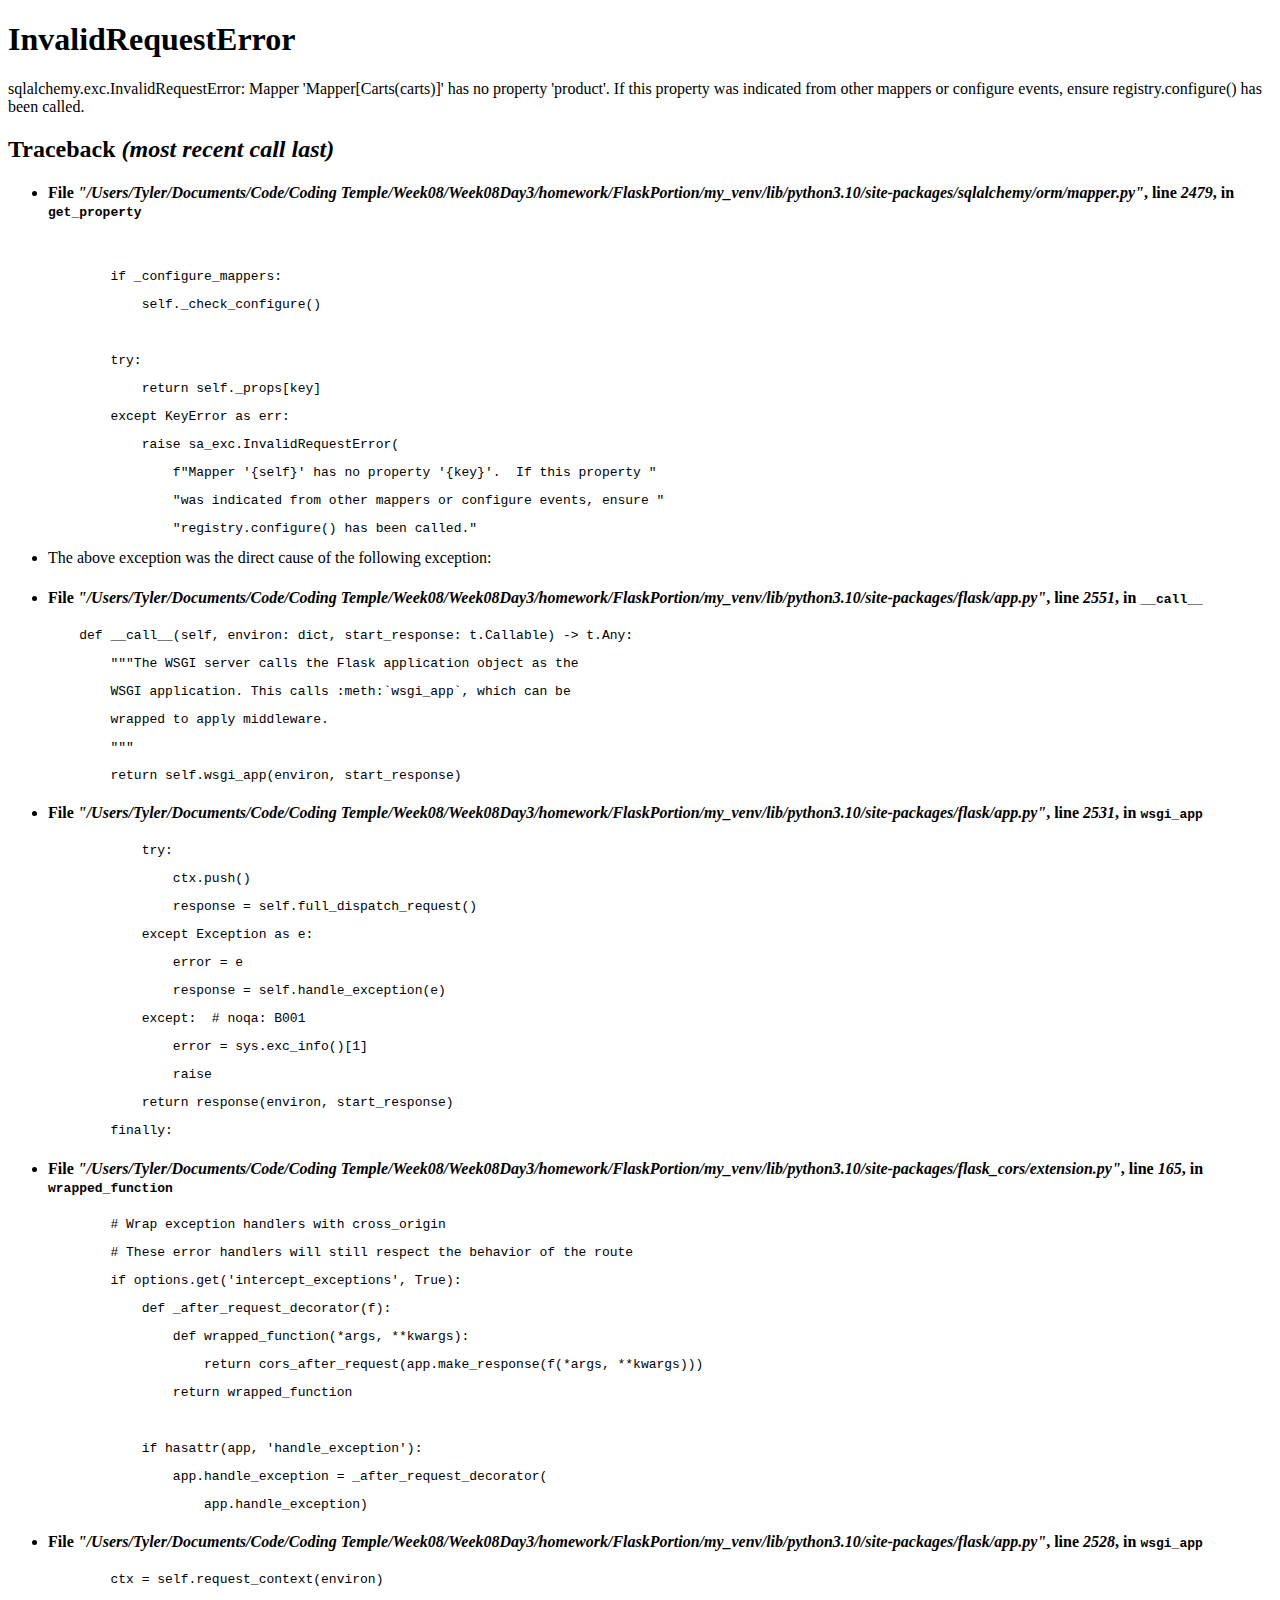
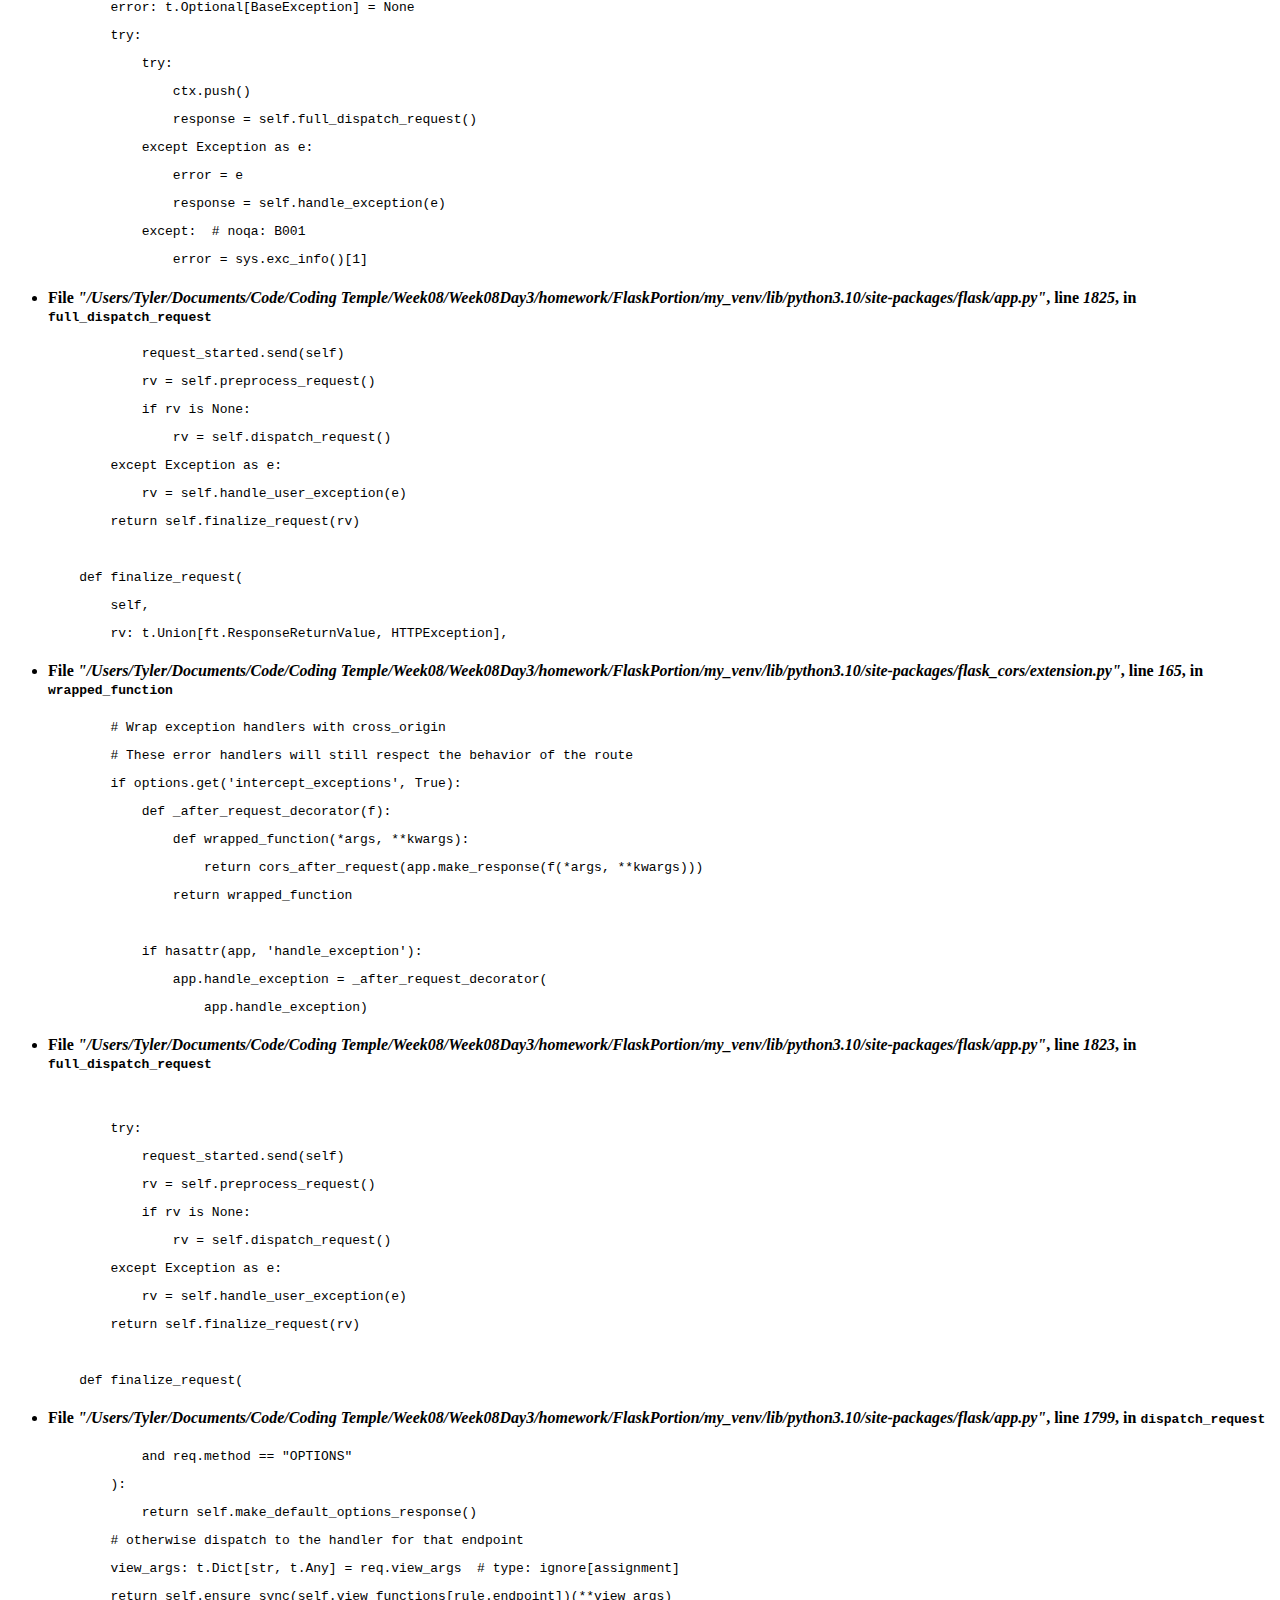
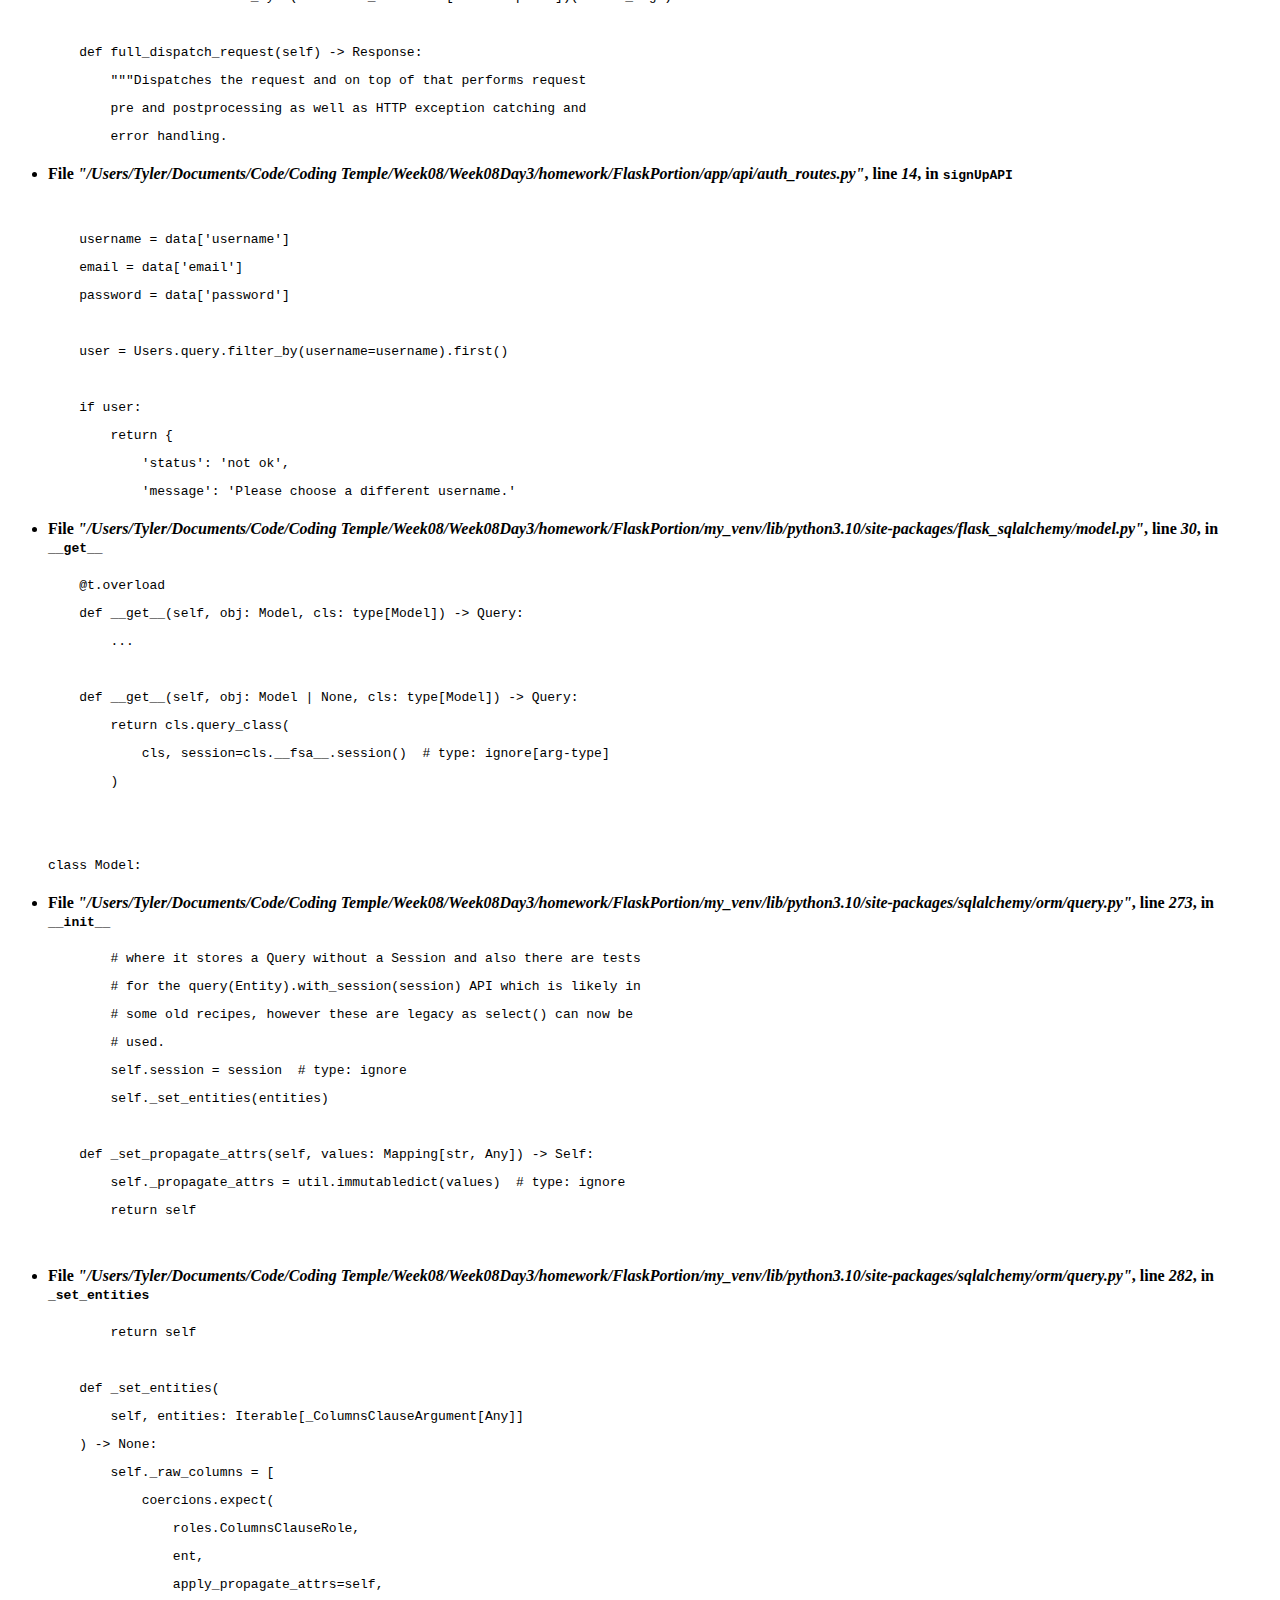
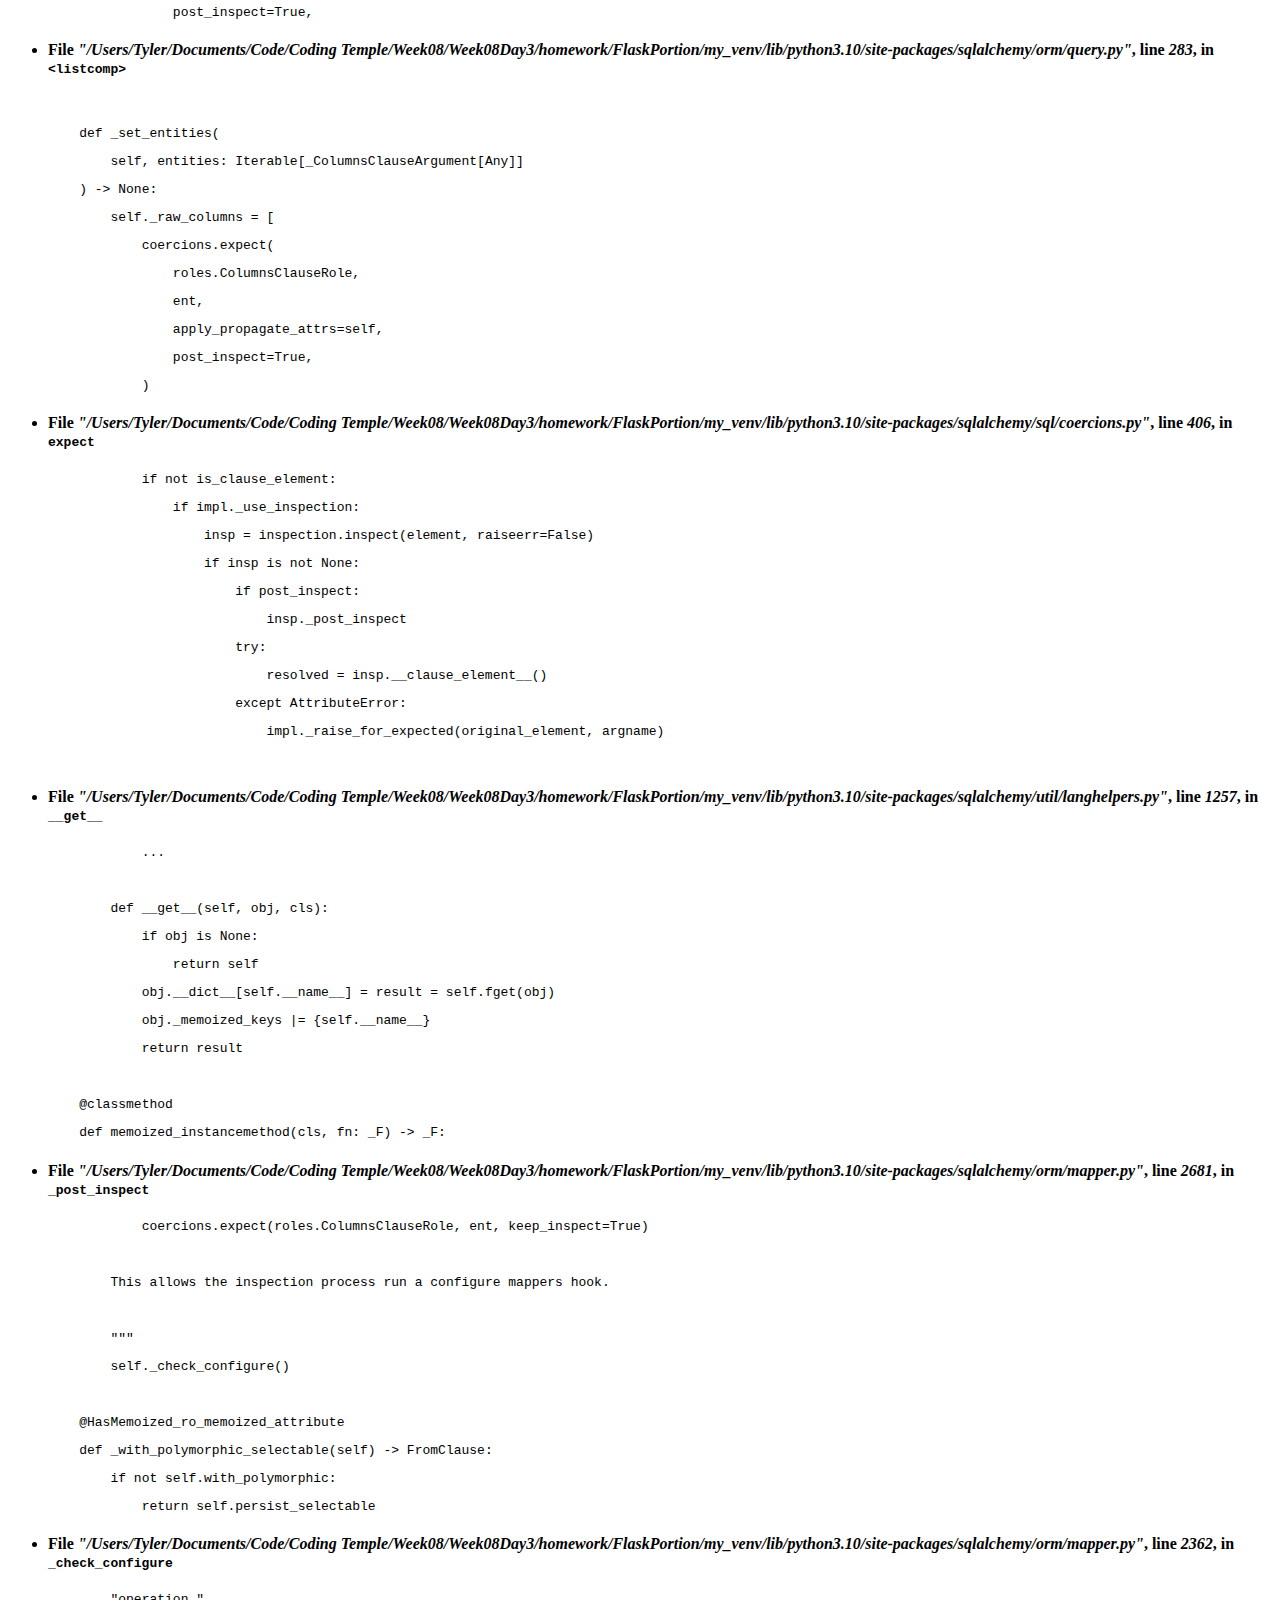
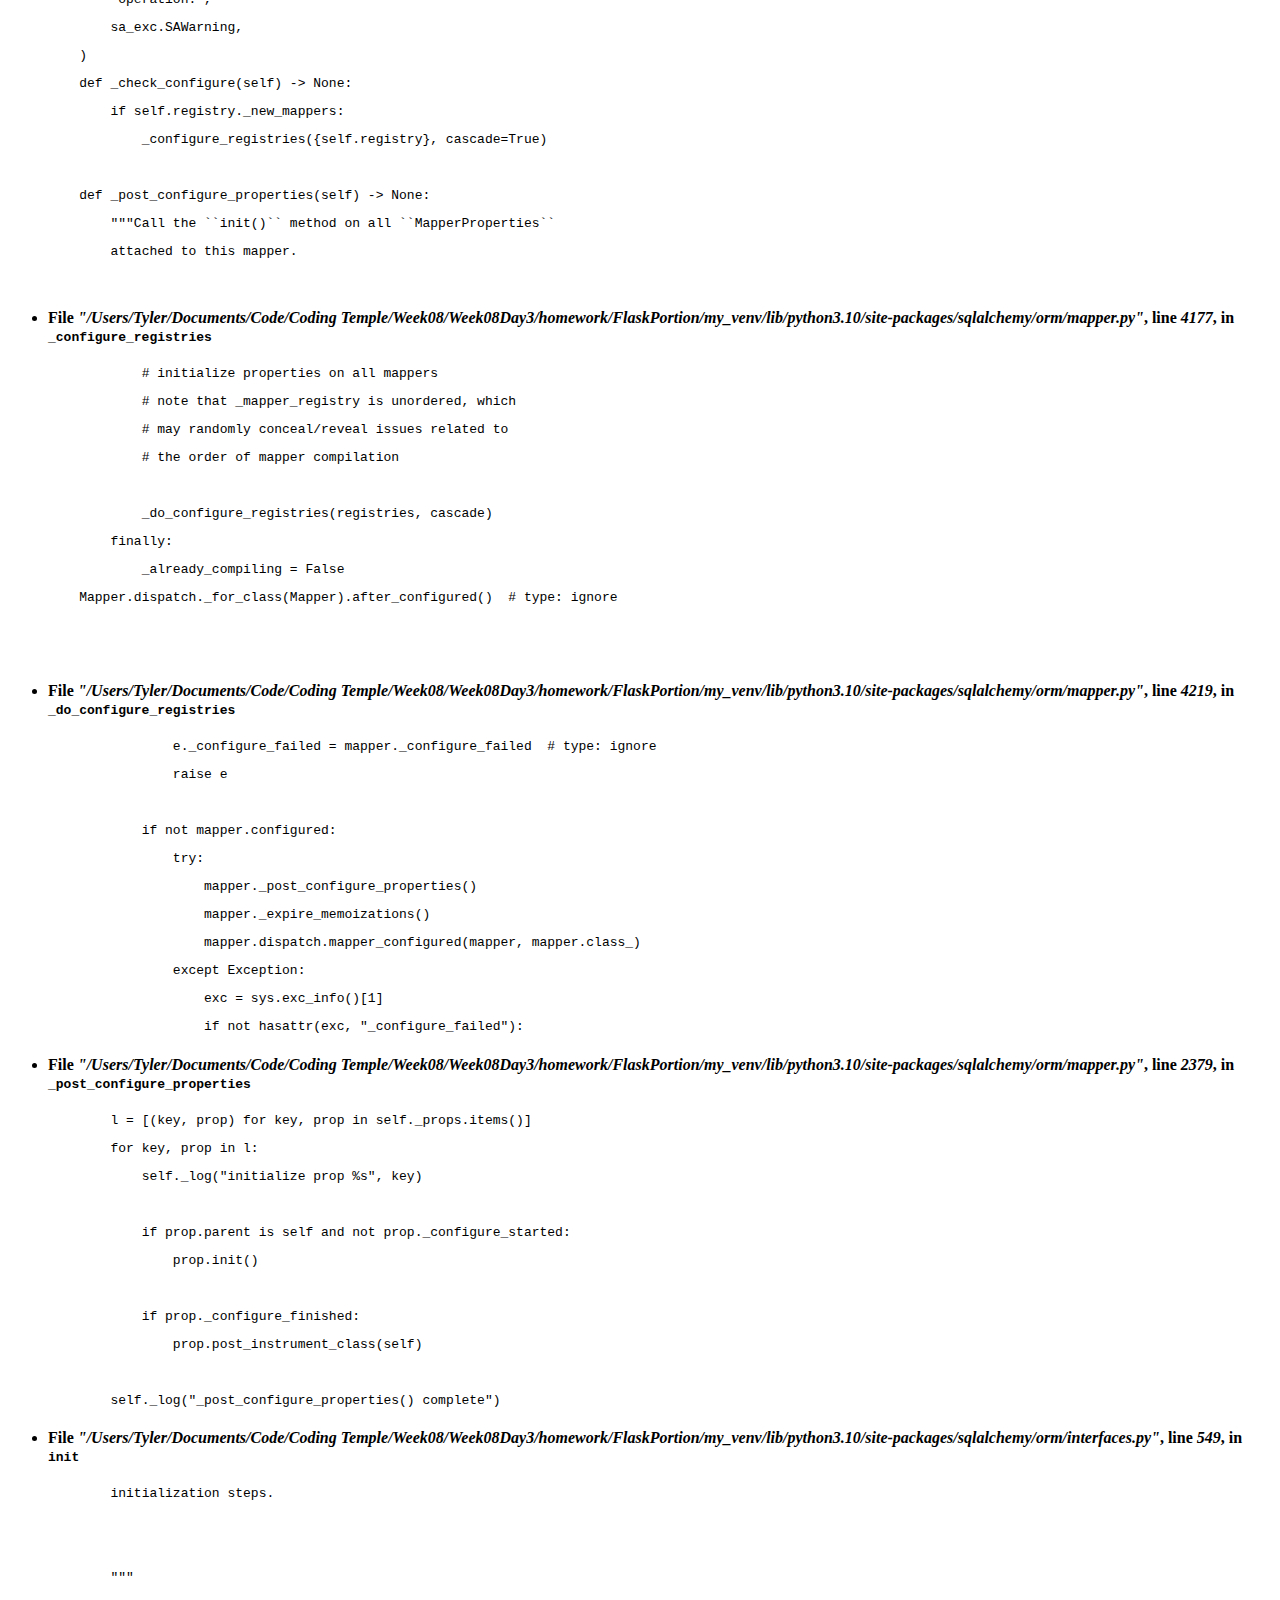
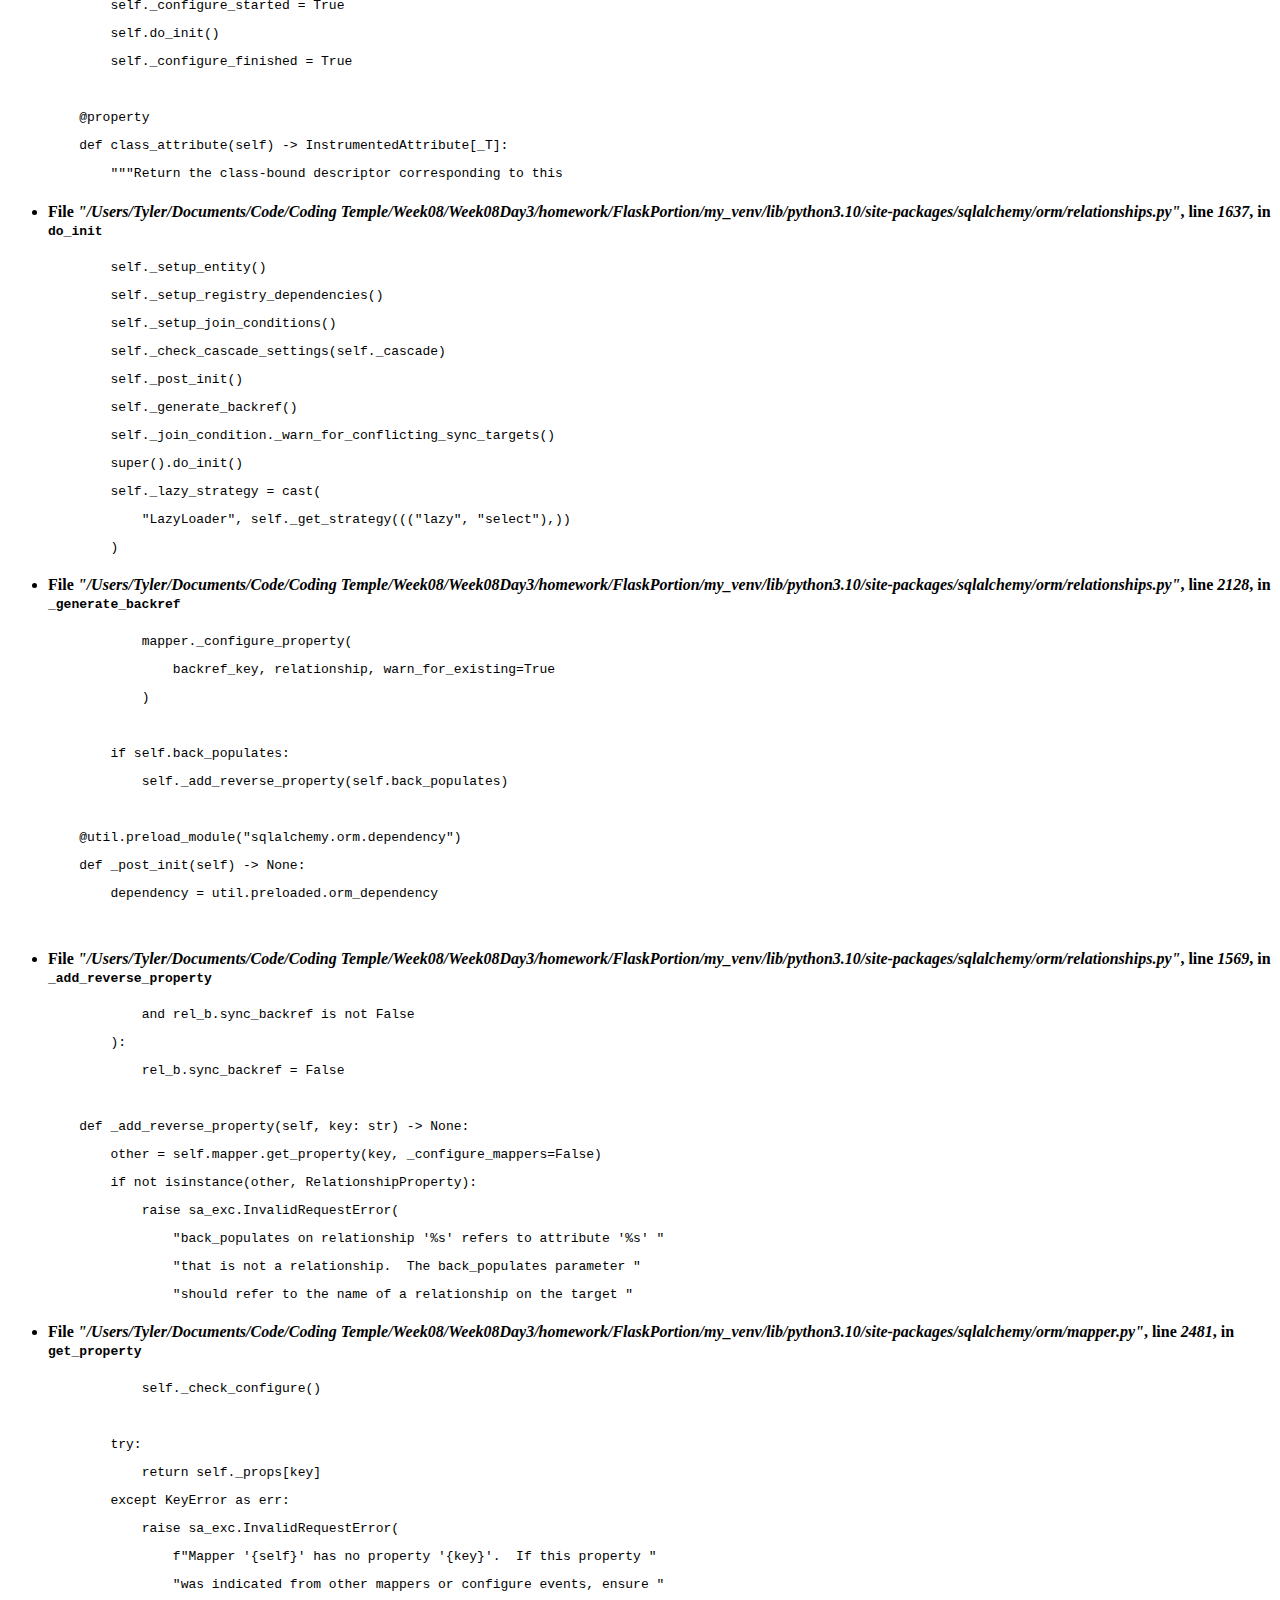
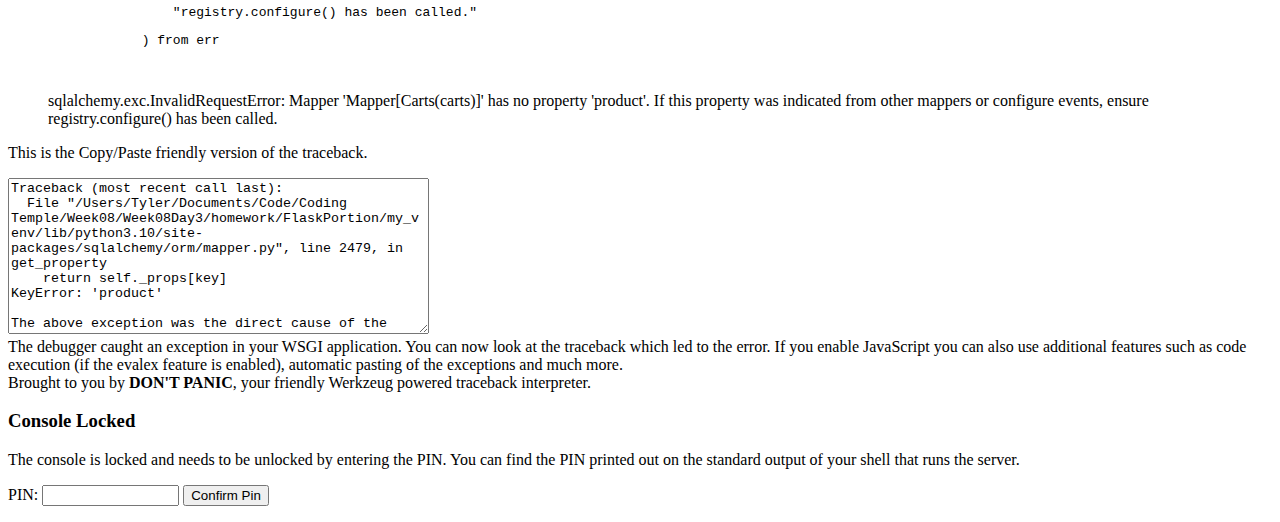
<file: app/api/test.html>
<!doctype html>
<html lang=en>

<head>
    <title>sqlalchemy.exc.InvalidRequestError: Mapper 'Mapper[Carts(carts)]' has no property 'product'. If this property
        was indicated from other mappers or configure events, ensure registry.configure() has been called.
        // Werkzeug Debugger</title>
    <link rel="stylesheet" href="?__debugger__=yes&amp;cmd=resource&amp;f=style.css">
    <link rel="shortcut icon" href="?__debugger__=yes&amp;cmd=resource&amp;f=console.png">
    <script src="?__debugger__=yes&amp;cmd=resource&amp;f=debugger.js"></script>
    <script>
        var CONSOLE_MODE = false,
            EVALEX = true,
            EVALEX_TRUSTED = false,
            SECRET = "o9CUNQHpenuxdOiElXyT";
    </script>
</head>

<body style="background-color: #fff">
    <div class="debugger">
        <h1>InvalidRequestError</h1>
        <div class="detail">
            <p class="errormsg">sqlalchemy.exc.InvalidRequestError: Mapper &#39;Mapper[Carts(carts)]&#39; has no
                property &#39;product&#39;. If this property was indicated from other mappers or configure events,
                ensure registry.configure() has been called.
            </p>
        </div>
        <h2 class="traceback">Traceback <em>(most recent call last)</em></h2>
        <div class="traceback">
            <h3></h3>
            <ul>
                <li>
                    <div class="frame" id="frame-4545473088">
                        <h4>File <cite class="filename">"/Users/Tyler/Documents/Code/Coding
                                Temple/Week08/Week08Day3/homework/FlaskPortion/my_venv/lib/python3.10/site-packages/sqlalchemy/orm/mapper.py"</cite>,
                            line <em class="line">2479</em>,
                            in <code class="function">get_property</code></h4>
                        <div class="source library">
                            <pre class="line before"><span class="ws"></span> </pre>
                            <pre class="line before"><span class="ws">        </span>if _configure_mappers:</pre>
                            <pre class="line before"><span class="ws">            </span>self._check_configure()</pre>
                            <pre class="line before"><span class="ws"></span> </pre>
                            <pre class="line before"><span class="ws">        </span>try:</pre>
                            <pre class="line current"><span class="ws">            </span>return self._props[key]</pre>
                            <pre class="line after"><span class="ws">        </span>except KeyError as err:</pre>
                            <pre
                                class="line after"><span class="ws">            </span>raise sa_exc.InvalidRequestError(</pre>
                            <pre
                                class="line after"><span class="ws">                </span>f&#34;Mapper &#39;{self}&#39; has no property &#39;{key}&#39;.  If this property &#34;</pre>
                            <pre
                                class="line after"><span class="ws">                </span>&#34;was indicated from other mappers or configure events, ensure &#34;</pre>
                            <pre
                                class="line after"><span class="ws">                </span>&#34;registry.configure() has been called.&#34;</pre>
                        </div>
                    </div>

                <li>
                    <div class="exc-divider">The above exception was the direct cause of the following exception:</div>
                <li>
                    <div class="frame" id="frame-4543449568">
                        <h4>File <cite class="filename">"/Users/Tyler/Documents/Code/Coding
                                Temple/Week08/Week08Day3/homework/FlaskPortion/my_venv/lib/python3.10/site-packages/flask/app.py"</cite>,
                            line <em class="line">2551</em>,
                            in <code class="function">__call__</code></h4>
                        <div class="source library">
                            <pre
                                class="line before"><span class="ws">    </span>def __call__(self, environ: dict, start_response: t.Callable) -&gt; t.Any:</pre>
                            <pre
                                class="line before"><span class="ws">        </span>&#34;&#34;&#34;The WSGI server calls the Flask application object as the</pre>
                            <pre
                                class="line before"><span class="ws">        </span>WSGI application. This calls :meth:`wsgi_app`, which can be</pre>
                            <pre class="line before"><span class="ws">        </span>wrapped to apply middleware.</pre>
                            <pre class="line before"><span class="ws">        </span>&#34;&#34;&#34;</pre>
                            <pre
                                class="line current"><span class="ws">        </span>return self.wsgi_app(environ, start_response)</pre>
                        </div>
                    </div>

                <li>
                    <div class="frame" id="frame-4544093472">
                        <h4>File <cite class="filename">"/Users/Tyler/Documents/Code/Coding
                                Temple/Week08/Week08Day3/homework/FlaskPortion/my_venv/lib/python3.10/site-packages/flask/app.py"</cite>,
                            line <em class="line">2531</em>,
                            in <code class="function">wsgi_app</code></h4>
                        <div class="source library">
                            <pre class="line before"><span class="ws">            </span>try:</pre>
                            <pre class="line before"><span class="ws">                </span>ctx.push()</pre>
                            <pre
                                class="line before"><span class="ws">                </span>response = self.full_dispatch_request()</pre>
                            <pre class="line before"><span class="ws">            </span>except Exception as e:</pre>
                            <pre class="line before"><span class="ws">                </span>error = e</pre>
                            <pre
                                class="line current"><span class="ws">                </span>response = self.handle_exception(e)</pre>
                            <pre class="line after"><span class="ws">            </span>except:  # noqa: B001</pre>
                            <pre
                                class="line after"><span class="ws">                </span>error = sys.exc_info()[1]</pre>
                            <pre class="line after"><span class="ws">                </span>raise</pre>
                            <pre
                                class="line after"><span class="ws">            </span>return response(environ, start_response)</pre>
                            <pre class="line after"><span class="ws">        </span>finally:</pre>
                        </div>
                    </div>

                <li>
                    <div class="frame" id="frame-4544093584">
                        <h4>File <cite class="filename">"/Users/Tyler/Documents/Code/Coding
                                Temple/Week08/Week08Day3/homework/FlaskPortion/my_venv/lib/python3.10/site-packages/flask_cors/extension.py"</cite>,
                            line <em class="line">165</em>,
                            in <code class="function">wrapped_function</code></h4>
                        <div class="source library">
                            <pre
                                class="line before"><span class="ws">        </span># Wrap exception handlers with cross_origin</pre>
                            <pre
                                class="line before"><span class="ws">        </span># These error handlers will still respect the behavior of the route</pre>
                            <pre
                                class="line before"><span class="ws">        </span>if options.get(&#39;intercept_exceptions&#39;, True):</pre>
                            <pre
                                class="line before"><span class="ws">            </span>def _after_request_decorator(f):</pre>
                            <pre
                                class="line before"><span class="ws">                </span>def wrapped_function(*args, **kwargs):</pre>
                            <pre
                                class="line current"><span class="ws">                    </span>return cors_after_request(app.make_response(f(*args, **kwargs)))</pre>
                            <pre
                                class="line after"><span class="ws">                </span>return wrapped_function</pre>
                            <pre class="line after"><span class="ws"></span> </pre>
                            <pre
                                class="line after"><span class="ws">            </span>if hasattr(app, &#39;handle_exception&#39;):</pre>
                            <pre
                                class="line after"><span class="ws">                </span>app.handle_exception = _after_request_decorator(</pre>
                            <pre
                                class="line after"><span class="ws">                    </span>app.handle_exception)</pre>
                        </div>
                    </div>

                <li>
                    <div class="frame" id="frame-4544096496">
                        <h4>File <cite class="filename">"/Users/Tyler/Documents/Code/Coding
                                Temple/Week08/Week08Day3/homework/FlaskPortion/my_venv/lib/python3.10/site-packages/flask/app.py"</cite>,
                            line <em class="line">2528</em>,
                            in <code class="function">wsgi_app</code></h4>
                        <div class="source library">
                            <pre
                                class="line before"><span class="ws">        </span>ctx = self.request_context(environ)</pre>
                            <pre
                                class="line before"><span class="ws">        </span>error: t.Optional[BaseException] = None</pre>
                            <pre class="line before"><span class="ws">        </span>try:</pre>
                            <pre class="line before"><span class="ws">            </span>try:</pre>
                            <pre class="line before"><span class="ws">                </span>ctx.push()</pre>
                            <pre
                                class="line current"><span class="ws">                </span>response = self.full_dispatch_request()</pre>
                            <pre class="line after"><span class="ws">            </span>except Exception as e:</pre>
                            <pre class="line after"><span class="ws">                </span>error = e</pre>
                            <pre
                                class="line after"><span class="ws">                </span>response = self.handle_exception(e)</pre>
                            <pre class="line after"><span class="ws">            </span>except:  # noqa: B001</pre>
                            <pre
                                class="line after"><span class="ws">                </span>error = sys.exc_info()[1]</pre>
                        </div>
                    </div>

                <li>
                    <div class="frame" id="frame-4544096608">
                        <h4>File <cite class="filename">"/Users/Tyler/Documents/Code/Coding
                                Temple/Week08/Week08Day3/homework/FlaskPortion/my_venv/lib/python3.10/site-packages/flask/app.py"</cite>,
                            line <em class="line">1825</em>,
                            in <code class="function">full_dispatch_request</code></h4>
                        <div class="source library">
                            <pre
                                class="line before"><span class="ws">            </span>request_started.send(self)</pre>
                            <pre
                                class="line before"><span class="ws">            </span>rv = self.preprocess_request()</pre>
                            <pre class="line before"><span class="ws">            </span>if rv is None:</pre>
                            <pre
                                class="line before"><span class="ws">                </span>rv = self.dispatch_request()</pre>
                            <pre class="line before"><span class="ws">        </span>except Exception as e:</pre>
                            <pre
                                class="line current"><span class="ws">            </span>rv = self.handle_user_exception(e)</pre>
                            <pre
                                class="line after"><span class="ws">        </span>return self.finalize_request(rv)</pre>
                            <pre class="line after"><span class="ws"></span> </pre>
                            <pre class="line after"><span class="ws">    </span>def finalize_request(</pre>
                            <pre class="line after"><span class="ws">        </span>self,</pre>
                            <pre
                                class="line after"><span class="ws">        </span>rv: t.Union[ft.ResponseReturnValue, HTTPException],</pre>
                        </div>
                    </div>

                <li>
                    <div class="frame" id="frame-4544096720">
                        <h4>File <cite class="filename">"/Users/Tyler/Documents/Code/Coding
                                Temple/Week08/Week08Day3/homework/FlaskPortion/my_venv/lib/python3.10/site-packages/flask_cors/extension.py"</cite>,
                            line <em class="line">165</em>,
                            in <code class="function">wrapped_function</code></h4>
                        <div class="source library">
                            <pre
                                class="line before"><span class="ws">        </span># Wrap exception handlers with cross_origin</pre>
                            <pre
                                class="line before"><span class="ws">        </span># These error handlers will still respect the behavior of the route</pre>
                            <pre
                                class="line before"><span class="ws">        </span>if options.get(&#39;intercept_exceptions&#39;, True):</pre>
                            <pre
                                class="line before"><span class="ws">            </span>def _after_request_decorator(f):</pre>
                            <pre
                                class="line before"><span class="ws">                </span>def wrapped_function(*args, **kwargs):</pre>
                            <pre
                                class="line current"><span class="ws">                    </span>return cors_after_request(app.make_response(f(*args, **kwargs)))</pre>
                            <pre
                                class="line after"><span class="ws">                </span>return wrapped_function</pre>
                            <pre class="line after"><span class="ws"></span> </pre>
                            <pre
                                class="line after"><span class="ws">            </span>if hasattr(app, &#39;handle_exception&#39;):</pre>
                            <pre
                                class="line after"><span class="ws">                </span>app.handle_exception = _after_request_decorator(</pre>
                            <pre
                                class="line after"><span class="ws">                    </span>app.handle_exception)</pre>
                        </div>
                    </div>

                <li>
                    <div class="frame" id="frame-4544096832">
                        <h4>File <cite class="filename">"/Users/Tyler/Documents/Code/Coding
                                Temple/Week08/Week08Day3/homework/FlaskPortion/my_venv/lib/python3.10/site-packages/flask/app.py"</cite>,
                            line <em class="line">1823</em>,
                            in <code class="function">full_dispatch_request</code></h4>
                        <div class="source library">
                            <pre class="line before"><span class="ws"></span> </pre>
                            <pre class="line before"><span class="ws">        </span>try:</pre>
                            <pre
                                class="line before"><span class="ws">            </span>request_started.send(self)</pre>
                            <pre
                                class="line before"><span class="ws">            </span>rv = self.preprocess_request()</pre>
                            <pre class="line before"><span class="ws">            </span>if rv is None:</pre>
                            <pre
                                class="line current"><span class="ws">                </span>rv = self.dispatch_request()</pre>
                            <pre class="line after"><span class="ws">        </span>except Exception as e:</pre>
                            <pre
                                class="line after"><span class="ws">            </span>rv = self.handle_user_exception(e)</pre>
                            <pre
                                class="line after"><span class="ws">        </span>return self.finalize_request(rv)</pre>
                            <pre class="line after"><span class="ws"></span> </pre>
                            <pre class="line after"><span class="ws">    </span>def finalize_request(</pre>
                        </div>
                    </div>

                <li>
                    <div class="frame" id="frame-4544096944">
                        <h4>File <cite class="filename">"/Users/Tyler/Documents/Code/Coding
                                Temple/Week08/Week08Day3/homework/FlaskPortion/my_venv/lib/python3.10/site-packages/flask/app.py"</cite>,
                            line <em class="line">1799</em>,
                            in <code class="function">dispatch_request</code></h4>
                        <div class="source library">
                            <pre
                                class="line before"><span class="ws">            </span>and req.method == &#34;OPTIONS&#34;</pre>
                            <pre class="line before"><span class="ws">        </span>):</pre>
                            <pre
                                class="line before"><span class="ws">            </span>return self.make_default_options_response()</pre>
                            <pre
                                class="line before"><span class="ws">        </span># otherwise dispatch to the handler for that endpoint</pre>
                            <pre
                                class="line before"><span class="ws">        </span>view_args: t.Dict[str, t.Any] = req.view_args  # type: ignore[assignment]</pre>
                            <pre
                                class="line current"><span class="ws">        </span>return self.ensure_sync(self.view_functions[rule.endpoint])(**view_args)</pre>
                            <pre class="line after"><span class="ws"></span> </pre>
                            <pre
                                class="line after"><span class="ws">    </span>def full_dispatch_request(self) -&gt; Response:</pre>
                            <pre
                                class="line after"><span class="ws">        </span>&#34;&#34;&#34;Dispatches the request and on top of that performs request</pre>
                            <pre
                                class="line after"><span class="ws">        </span>pre and postprocessing as well as HTTP exception catching and</pre>
                            <pre class="line after"><span class="ws">        </span>error handling.</pre>
                        </div>
                    </div>

                <li>
                    <div class="frame" id="frame-4544097056">
                        <h4>File <cite class="filename">"/Users/Tyler/Documents/Code/Coding
                                Temple/Week08/Week08Day3/homework/FlaskPortion/app/api/auth_routes.py"</cite>,
                            line <em class="line">14</em>,
                            in <code class="function">signUpAPI</code></h4>
                        <div class="source ">
                            <pre class="line before"><span class="ws"></span> </pre>
                            <pre
                                class="line before"><span class="ws">    </span>username = data[&#39;username&#39;]</pre>
                            <pre class="line before"><span class="ws">    </span>email = data[&#39;email&#39;]</pre>
                            <pre
                                class="line before"><span class="ws">    </span>password = data[&#39;password&#39;]</pre>
                            <pre class="line before"><span class="ws"></span> </pre>
                            <pre
                                class="line current"><span class="ws">    </span>user = Users.query.filter_by(username=username).first()</pre>
                            <pre class="line after"><span class="ws"></span> </pre>
                            <pre class="line after"><span class="ws">    </span>if user:</pre>
                            <pre class="line after"><span class="ws">        </span>return {</pre>
                            <pre
                                class="line after"><span class="ws">            </span>&#39;status&#39;: &#39;not ok&#39;,</pre>
                            <pre
                                class="line after"><span class="ws">            </span>&#39;message&#39;: &#39;Please choose a different username.&#39;</pre>
                        </div>
                    </div>

                <li>
                    <div class="frame" id="frame-4544097728">
                        <h4>File <cite class="filename">"/Users/Tyler/Documents/Code/Coding
                                Temple/Week08/Week08Day3/homework/FlaskPortion/my_venv/lib/python3.10/site-packages/flask_sqlalchemy/model.py"</cite>,
                            line <em class="line">30</em>,
                            in <code class="function">__get__</code></h4>
                        <div class="source library">
                            <pre class="line before"><span class="ws">    </span>@t.overload</pre>
                            <pre
                                class="line before"><span class="ws">    </span>def __get__(self, obj: Model, cls: type[Model]) -&gt; Query:</pre>
                            <pre class="line before"><span class="ws">        </span>...</pre>
                            <pre class="line before"><span class="ws"></span> </pre>
                            <pre
                                class="line before"><span class="ws">    </span>def __get__(self, obj: Model | None, cls: type[Model]) -&gt; Query:</pre>
                            <pre class="line current"><span class="ws">        </span>return cls.query_class(</pre>
                            <pre
                                class="line after"><span class="ws">            </span>cls, session=cls.__fsa__.session()  # type: ignore[arg-type]</pre>
                            <pre class="line after"><span class="ws">        </span>)</pre>
                            <pre class="line after"><span class="ws"></span> </pre>
                            <pre class="line after"><span class="ws"></span> </pre>
                            <pre class="line after"><span class="ws"></span>class Model:</pre>
                        </div>
                    </div>

                <li>
                    <div class="frame" id="frame-4544100416">
                        <h4>File <cite class="filename">"/Users/Tyler/Documents/Code/Coding
                                Temple/Week08/Week08Day3/homework/FlaskPortion/my_venv/lib/python3.10/site-packages/sqlalchemy/orm/query.py"</cite>,
                            line <em class="line">273</em>,
                            in <code class="function">__init__</code></h4>
                        <div class="source library">
                            <pre
                                class="line before"><span class="ws">        </span># where it stores a Query without a Session and also there are tests</pre>
                            <pre
                                class="line before"><span class="ws">        </span># for the query(Entity).with_session(session) API which is likely in</pre>
                            <pre
                                class="line before"><span class="ws">        </span># some old recipes, however these are legacy as select() can now be</pre>
                            <pre class="line before"><span class="ws">        </span># used.</pre>
                            <pre
                                class="line before"><span class="ws">        </span>self.session = session  # type: ignore</pre>
                            <pre class="line current"><span class="ws">        </span>self._set_entities(entities)</pre>
                            <pre class="line after"><span class="ws"></span> </pre>
                            <pre
                                class="line after"><span class="ws">    </span>def _set_propagate_attrs(self, values: Mapping[str, Any]) -&gt; Self:</pre>
                            <pre
                                class="line after"><span class="ws">        </span>self._propagate_attrs = util.immutabledict(values)  # type: ignore</pre>
                            <pre class="line after"><span class="ws">        </span>return self</pre>
                            <pre class="line after"><span class="ws"></span> </pre>
                        </div>
                    </div>

                <li>
                    <div class="frame" id="frame-4544403760">
                        <h4>File <cite class="filename">"/Users/Tyler/Documents/Code/Coding
                                Temple/Week08/Week08Day3/homework/FlaskPortion/my_venv/lib/python3.10/site-packages/sqlalchemy/orm/query.py"</cite>,
                            line <em class="line">282</em>,
                            in <code class="function">_set_entities</code></h4>
                        <div class="source library">
                            <pre class="line before"><span class="ws">        </span>return self</pre>
                            <pre class="line before"><span class="ws"></span> </pre>
                            <pre class="line before"><span class="ws">    </span>def _set_entities(</pre>
                            <pre
                                class="line before"><span class="ws">        </span>self, entities: Iterable[_ColumnsClauseArgument[Any]]</pre>
                            <pre class="line before"><span class="ws">    </span>) -&gt; None:</pre>
                            <pre class="line current"><span class="ws">        </span>self._raw_columns = [</pre>
                            <pre class="line after"><span class="ws">            </span>coercions.expect(</pre>
                            <pre
                                class="line after"><span class="ws">                </span>roles.ColumnsClauseRole,</pre>
                            <pre class="line after"><span class="ws">                </span>ent,</pre>
                            <pre
                                class="line after"><span class="ws">                </span>apply_propagate_attrs=self,</pre>
                            <pre class="line after"><span class="ws">                </span>post_inspect=True,</pre>
                        </div>
                    </div>

                <li>
                    <div class="frame" id="frame-4544403872">
                        <h4>File <cite class="filename">"/Users/Tyler/Documents/Code/Coding
                                Temple/Week08/Week08Day3/homework/FlaskPortion/my_venv/lib/python3.10/site-packages/sqlalchemy/orm/query.py"</cite>,
                            line <em class="line">283</em>,
                            in <code class="function">&lt;listcomp&gt;</code></h4>
                        <div class="source library">
                            <pre class="line before"><span class="ws"></span> </pre>
                            <pre class="line before"><span class="ws">    </span>def _set_entities(</pre>
                            <pre
                                class="line before"><span class="ws">        </span>self, entities: Iterable[_ColumnsClauseArgument[Any]]</pre>
                            <pre class="line before"><span class="ws">    </span>) -&gt; None:</pre>
                            <pre class="line before"><span class="ws">        </span>self._raw_columns = [</pre>
                            <pre class="line current"><span class="ws">            </span>coercions.expect(</pre>
                            <pre
                                class="line after"><span class="ws">                </span>roles.ColumnsClauseRole,</pre>
                            <pre class="line after"><span class="ws">                </span>ent,</pre>
                            <pre
                                class="line after"><span class="ws">                </span>apply_propagate_attrs=self,</pre>
                            <pre class="line after"><span class="ws">                </span>post_inspect=True,</pre>
                            <pre class="line after"><span class="ws">            </span>)</pre>
                        </div>
                    </div>

                <li>
                    <div class="frame" id="frame-4544403984">
                        <h4>File <cite class="filename">"/Users/Tyler/Documents/Code/Coding
                                Temple/Week08/Week08Day3/homework/FlaskPortion/my_venv/lib/python3.10/site-packages/sqlalchemy/sql/coercions.py"</cite>,
                            line <em class="line">406</em>,
                            in <code class="function">expect</code></h4>
                        <div class="source library">
                            <pre class="line before"><span class="ws">            </span>if not is_clause_element:</pre>
                            <pre
                                class="line before"><span class="ws">                </span>if impl._use_inspection:</pre>
                            <pre
                                class="line before"><span class="ws">                    </span>insp = inspection.inspect(element, raiseerr=False)</pre>
                            <pre
                                class="line before"><span class="ws">                    </span>if insp is not None:</pre>
                            <pre
                                class="line before"><span class="ws">                        </span>if post_inspect:</pre>
                            <pre
                                class="line current"><span class="ws">                            </span>insp._post_inspect</pre>
                            <pre class="line after"><span class="ws">                        </span>try:</pre>
                            <pre
                                class="line after"><span class="ws">                            </span>resolved = insp.__clause_element__()</pre>
                            <pre
                                class="line after"><span class="ws">                        </span>except AttributeError:</pre>
                            <pre
                                class="line after"><span class="ws">                            </span>impl._raise_for_expected(original_element, argname)</pre>
                            <pre class="line after"><span class="ws"></span> </pre>
                        </div>
                    </div>

                <li>
                    <div class="frame" id="frame-4544505984">
                        <h4>File <cite class="filename">"/Users/Tyler/Documents/Code/Coding
                                Temple/Week08/Week08Day3/homework/FlaskPortion/my_venv/lib/python3.10/site-packages/sqlalchemy/util/langhelpers.py"</cite>,
                            line <em class="line">1257</em>,
                            in <code class="function">__get__</code></h4>
                        <div class="source library">
                            <pre class="line before"><span class="ws">            </span>...</pre>
                            <pre class="line before"><span class="ws"></span> </pre>
                            <pre class="line before"><span class="ws">        </span>def __get__(self, obj, cls):</pre>
                            <pre class="line before"><span class="ws">            </span>if obj is None:</pre>
                            <pre class="line before"><span class="ws">                </span>return self</pre>
                            <pre
                                class="line current"><span class="ws">            </span>obj.__dict__[self.__name__] = result = self.fget(obj)</pre>
                            <pre
                                class="line after"><span class="ws">            </span>obj._memoized_keys |= {self.__name__}</pre>
                            <pre class="line after"><span class="ws">            </span>return result</pre>
                            <pre class="line after"><span class="ws"></span> </pre>
                            <pre class="line after"><span class="ws">    </span>@classmethod</pre>
                            <pre
                                class="line after"><span class="ws">    </span>def memoized_instancemethod(cls, fn: _F) -&gt; _F:</pre>
                        </div>
                    </div>

                <li>
                    <div class="frame" id="frame-4544680832">
                        <h4>File <cite class="filename">"/Users/Tyler/Documents/Code/Coding
                                Temple/Week08/Week08Day3/homework/FlaskPortion/my_venv/lib/python3.10/site-packages/sqlalchemy/orm/mapper.py"</cite>,
                            line <em class="line">2681</em>,
                            in <code class="function">_post_inspect</code></h4>
                        <div class="source library">
                            <pre
                                class="line before"><span class="ws">            </span>coercions.expect(roles.ColumnsClauseRole, ent, keep_inspect=True)</pre>
                            <pre class="line before"><span class="ws"></span> </pre>
                            <pre
                                class="line before"><span class="ws">        </span>This allows the inspection process run a configure mappers hook.</pre>
                            <pre class="line before"><span class="ws"></span> </pre>
                            <pre class="line before"><span class="ws">        </span>&#34;&#34;&#34;</pre>
                            <pre class="line current"><span class="ws">        </span>self._check_configure()</pre>
                            <pre class="line after"><span class="ws"></span> </pre>
                            <pre class="line after"><span class="ws">    </span>@HasMemoized_ro_memoized_attribute</pre>
                            <pre
                                class="line after"><span class="ws">    </span>def _with_polymorphic_selectable(self) -&gt; FromClause:</pre>
                            <pre class="line after"><span class="ws">        </span>if not self.with_polymorphic:</pre>
                            <pre
                                class="line after"><span class="ws">            </span>return self.persist_selectable</pre>
                        </div>
                    </div>

                <li>
                    <div class="frame" id="frame-4545076736">
                        <h4>File <cite class="filename">"/Users/Tyler/Documents/Code/Coding
                                Temple/Week08/Week08Day3/homework/FlaskPortion/my_venv/lib/python3.10/site-packages/sqlalchemy/orm/mapper.py"</cite>,
                            line <em class="line">2362</em>,
                            in <code class="function">_check_configure</code></h4>
                        <div class="source library">
                            <pre class="line before"><span class="ws">        </span>&#34;operation.&#34;,</pre>
                            <pre class="line before"><span class="ws">        </span>sa_exc.SAWarning,</pre>
                            <pre class="line before"><span class="ws">    </span>)</pre>
                            <pre
                                class="line before"><span class="ws">    </span>def _check_configure(self) -&gt; None:</pre>
                            <pre
                                class="line before"><span class="ws">        </span>if self.registry._new_mappers:</pre>
                            <pre
                                class="line current"><span class="ws">            </span>_configure_registries({self.registry}, cascade=True)</pre>
                            <pre class="line after"><span class="ws"></span> </pre>
                            <pre
                                class="line after"><span class="ws">    </span>def _post_configure_properties(self) -&gt; None:</pre>
                            <pre
                                class="line after"><span class="ws">        </span>&#34;&#34;&#34;Call the ``init()`` method on all ``MapperProperties``</pre>
                            <pre class="line after"><span class="ws">        </span>attached to this mapper.</pre>
                            <pre class="line after"><span class="ws"></span> </pre>
                        </div>
                    </div>

                <li>
                    <div class="frame" id="frame-4545076848">
                        <h4>File <cite class="filename">"/Users/Tyler/Documents/Code/Coding
                                Temple/Week08/Week08Day3/homework/FlaskPortion/my_venv/lib/python3.10/site-packages/sqlalchemy/orm/mapper.py"</cite>,
                            line <em class="line">4177</em>,
                            in <code class="function">_configure_registries</code></h4>
                        <div class="source library">
                            <pre
                                class="line before"><span class="ws">            </span># initialize properties on all mappers</pre>
                            <pre
                                class="line before"><span class="ws">            </span># note that _mapper_registry is unordered, which</pre>
                            <pre
                                class="line before"><span class="ws">            </span># may randomly conceal/reveal issues related to</pre>
                            <pre
                                class="line before"><span class="ws">            </span># the order of mapper compilation</pre>
                            <pre class="line before"><span class="ws"></span> </pre>
                            <pre
                                class="line current"><span class="ws">            </span>_do_configure_registries(registries, cascade)</pre>
                            <pre class="line after"><span class="ws">        </span>finally:</pre>
                            <pre class="line after"><span class="ws">            </span>_already_compiling = False</pre>
                            <pre
                                class="line after"><span class="ws">    </span>Mapper.dispatch._for_class(Mapper).after_configured()  # type: ignore</pre>
                            <pre class="line after"><span class="ws"></span> </pre>
                            <pre class="line after"><span class="ws"></span> </pre>
                        </div>
                    </div>

                <li>
                    <div class="frame" id="frame-4545076960">
                        <h4>File <cite class="filename">"/Users/Tyler/Documents/Code/Coding
                                Temple/Week08/Week08Day3/homework/FlaskPortion/my_venv/lib/python3.10/site-packages/sqlalchemy/orm/mapper.py"</cite>,
                            line <em class="line">4219</em>,
                            in <code class="function">_do_configure_registries</code></h4>
                        <div class="source library">
                            <pre
                                class="line before"><span class="ws">                </span>e._configure_failed = mapper._configure_failed  # type: ignore</pre>
                            <pre class="line before"><span class="ws">                </span>raise e</pre>
                            <pre class="line before"><span class="ws"></span> </pre>
                            <pre class="line before"><span class="ws">            </span>if not mapper.configured:</pre>
                            <pre class="line before"><span class="ws">                </span>try:</pre>
                            <pre
                                class="line current"><span class="ws">                    </span>mapper._post_configure_properties()</pre>
                            <pre
                                class="line after"><span class="ws">                    </span>mapper._expire_memoizations()</pre>
                            <pre
                                class="line after"><span class="ws">                    </span>mapper.dispatch.mapper_configured(mapper, mapper.class_)</pre>
                            <pre class="line after"><span class="ws">                </span>except Exception:</pre>
                            <pre
                                class="line after"><span class="ws">                    </span>exc = sys.exc_info()[1]</pre>
                            <pre
                                class="line after"><span class="ws">                    </span>if not hasattr(exc, &#34;_configure_failed&#34;):</pre>
                        </div>
                    </div>

                <li>
                    <div class="frame" id="frame-4545077072">
                        <h4>File <cite class="filename">"/Users/Tyler/Documents/Code/Coding
                                Temple/Week08/Week08Day3/homework/FlaskPortion/my_venv/lib/python3.10/site-packages/sqlalchemy/orm/mapper.py"</cite>,
                            line <em class="line">2379</em>,
                            in <code class="function">_post_configure_properties</code></h4>
                        <div class="source library">
                            <pre
                                class="line before"><span class="ws">        </span>l = [(key, prop) for key, prop in self._props.items()]</pre>
                            <pre class="line before"><span class="ws">        </span>for key, prop in l:</pre>
                            <pre
                                class="line before"><span class="ws">            </span>self._log(&#34;initialize prop %s&#34;, key)</pre>
                            <pre class="line before"><span class="ws"></span> </pre>
                            <pre
                                class="line before"><span class="ws">            </span>if prop.parent is self and not prop._configure_started:</pre>
                            <pre class="line current"><span class="ws">                </span>prop.init()</pre>
                            <pre class="line after"><span class="ws"></span> </pre>
                            <pre
                                class="line after"><span class="ws">            </span>if prop._configure_finished:</pre>
                            <pre
                                class="line after"><span class="ws">                </span>prop.post_instrument_class(self)</pre>
                            <pre class="line after"><span class="ws"></span> </pre>
                            <pre
                                class="line after"><span class="ws">        </span>self._log(&#34;_post_configure_properties() complete&#34;)</pre>
                        </div>
                    </div>

                <li>
                    <div class="frame" id="frame-4545077184">
                        <h4>File <cite class="filename">"/Users/Tyler/Documents/Code/Coding
                                Temple/Week08/Week08Day3/homework/FlaskPortion/my_venv/lib/python3.10/site-packages/sqlalchemy/orm/interfaces.py"</cite>,
                            line <em class="line">549</em>,
                            in <code class="function">init</code></h4>
                        <div class="source library">
                            <pre class="line before"><span class="ws">        </span>initialization steps.</pre>
                            <pre class="line before"><span class="ws"></span> </pre>
                            <pre class="line before"><span class="ws"></span> </pre>
                            <pre class="line before"><span class="ws">        </span>&#34;&#34;&#34;</pre>
                            <pre
                                class="line before"><span class="ws">        </span>self._configure_started = True</pre>
                            <pre class="line current"><span class="ws">        </span>self.do_init()</pre>
                            <pre
                                class="line after"><span class="ws">        </span>self._configure_finished = True</pre>
                            <pre class="line after"><span class="ws"></span> </pre>
                            <pre class="line after"><span class="ws">    </span>@property</pre>
                            <pre
                                class="line after"><span class="ws">    </span>def class_attribute(self) -&gt; InstrumentedAttribute[_T]:</pre>
                            <pre
                                class="line after"><span class="ws">        </span>&#34;&#34;&#34;Return the class-bound descriptor corresponding to this</pre>
                        </div>
                    </div>

                <li>
                    <div class="frame" id="frame-4545147872">
                        <h4>File <cite class="filename">"/Users/Tyler/Documents/Code/Coding
                                Temple/Week08/Week08Day3/homework/FlaskPortion/my_venv/lib/python3.10/site-packages/sqlalchemy/orm/relationships.py"</cite>,
                            line <em class="line">1637</em>,
                            in <code class="function">do_init</code></h4>
                        <div class="source library">
                            <pre class="line before"><span class="ws">        </span>self._setup_entity()</pre>
                            <pre
                                class="line before"><span class="ws">        </span>self._setup_registry_dependencies()</pre>
                            <pre class="line before"><span class="ws">        </span>self._setup_join_conditions()</pre>
                            <pre
                                class="line before"><span class="ws">        </span>self._check_cascade_settings(self._cascade)</pre>
                            <pre class="line before"><span class="ws">        </span>self._post_init()</pre>
                            <pre class="line current"><span class="ws">        </span>self._generate_backref()</pre>
                            <pre
                                class="line after"><span class="ws">        </span>self._join_condition._warn_for_conflicting_sync_targets()</pre>
                            <pre class="line after"><span class="ws">        </span>super().do_init()</pre>
                            <pre class="line after"><span class="ws">        </span>self._lazy_strategy = cast(</pre>
                            <pre
                                class="line after"><span class="ws">            </span>&#34;LazyLoader&#34;, self._get_strategy(((&#34;lazy&#34;, &#34;select&#34;),))</pre>
                            <pre class="line after"><span class="ws">        </span>)</pre>
                        </div>
                    </div>

                <li>
                    <div class="frame" id="frame-4545472752">
                        <h4>File <cite class="filename">"/Users/Tyler/Documents/Code/Coding
                                Temple/Week08/Week08Day3/homework/FlaskPortion/my_venv/lib/python3.10/site-packages/sqlalchemy/orm/relationships.py"</cite>,
                            line <em class="line">2128</em>,
                            in <code class="function">_generate_backref</code></h4>
                        <div class="source library">
                            <pre
                                class="line before"><span class="ws">            </span>mapper._configure_property(</pre>
                            <pre
                                class="line before"><span class="ws">                </span>backref_key, relationship, warn_for_existing=True</pre>
                            <pre class="line before"><span class="ws">            </span>)</pre>
                            <pre class="line before"><span class="ws"></span> </pre>
                            <pre class="line before"><span class="ws">        </span>if self.back_populates:</pre>
                            <pre
                                class="line current"><span class="ws">            </span>self._add_reverse_property(self.back_populates)</pre>
                            <pre class="line after"><span class="ws"></span> </pre>
                            <pre
                                class="line after"><span class="ws">    </span>@util.preload_module(&#34;sqlalchemy.orm.dependency&#34;)</pre>
                            <pre class="line after"><span class="ws">    </span>def _post_init(self) -&gt; None:</pre>
                            <pre
                                class="line after"><span class="ws">        </span>dependency = util.preloaded.orm_dependency</pre>
                            <pre class="line after"><span class="ws"></span> </pre>
                        </div>
                    </div>

                <li>
                    <div class="frame" id="frame-4545472864">
                        <h4>File <cite class="filename">"/Users/Tyler/Documents/Code/Coding
                                Temple/Week08/Week08Day3/homework/FlaskPortion/my_venv/lib/python3.10/site-packages/sqlalchemy/orm/relationships.py"</cite>,
                            line <em class="line">1569</em>,
                            in <code class="function">_add_reverse_property</code></h4>
                        <div class="source library">
                            <pre
                                class="line before"><span class="ws">            </span>and rel_b.sync_backref is not False</pre>
                            <pre class="line before"><span class="ws">        </span>):</pre>
                            <pre
                                class="line before"><span class="ws">            </span>rel_b.sync_backref = False</pre>
                            <pre class="line before"><span class="ws"></span> </pre>
                            <pre
                                class="line before"><span class="ws">    </span>def _add_reverse_property(self, key: str) -&gt; None:</pre>
                            <pre
                                class="line current"><span class="ws">        </span>other = self.mapper.get_property(key, _configure_mappers=False)</pre>
                            <pre
                                class="line after"><span class="ws">        </span>if not isinstance(other, RelationshipProperty):</pre>
                            <pre
                                class="line after"><span class="ws">            </span>raise sa_exc.InvalidRequestError(</pre>
                            <pre
                                class="line after"><span class="ws">                </span>&#34;back_populates on relationship &#39;%s&#39; refers to attribute &#39;%s&#39; &#34;</pre>
                            <pre
                                class="line after"><span class="ws">                </span>&#34;that is not a relationship.  The back_populates parameter &#34;</pre>
                            <pre
                                class="line after"><span class="ws">                </span>&#34;should refer to the name of a relationship on the target &#34;</pre>
                        </div>
                    </div>

                <li>
                    <div class="frame" id="frame-4545472976">
                        <h4>File <cite class="filename">"/Users/Tyler/Documents/Code/Coding
                                Temple/Week08/Week08Day3/homework/FlaskPortion/my_venv/lib/python3.10/site-packages/sqlalchemy/orm/mapper.py"</cite>,
                            line <em class="line">2481</em>,
                            in <code class="function">get_property</code></h4>
                        <div class="source library">
                            <pre class="line before"><span class="ws">            </span>self._check_configure()</pre>
                            <pre class="line before"><span class="ws"></span> </pre>
                            <pre class="line before"><span class="ws">        </span>try:</pre>
                            <pre class="line before"><span class="ws">            </span>return self._props[key]</pre>
                            <pre class="line before"><span class="ws">        </span>except KeyError as err:</pre>
                            <pre
                                class="line current"><span class="ws">            </span>raise sa_exc.InvalidRequestError(</pre>
                            <pre
                                class="line after"><span class="ws">                </span>f&#34;Mapper &#39;{self}&#39; has no property &#39;{key}&#39;.  If this property &#34;</pre>
                            <pre
                                class="line after"><span class="ws">                </span>&#34;was indicated from other mappers or configure events, ensure &#34;</pre>
                            <pre
                                class="line after"><span class="ws">                </span>&#34;registry.configure() has been called.&#34;</pre>
                            <pre class="line after"><span class="ws">            </span>) from err</pre>
                            <pre class="line after"><span class="ws"></span> </pre>
                        </div>
                    </div>
            </ul>
            <blockquote>sqlalchemy.exc.InvalidRequestError: Mapper &#39;Mapper[Carts(carts)]&#39; has no property
                &#39;product&#39;. If this property was indicated from other mappers or configure events, ensure
                registry.configure() has been called.
            </blockquote>
        </div>

        <div class="plain">
            <p>
                This is the Copy/Paste friendly version of the traceback.
            </p>
            <textarea cols="50" rows="10" name="code" readonly>Traceback (most recent call last):
  File &#34;/Users/Tyler/Documents/Code/Coding Temple/Week08/Week08Day3/homework/FlaskPortion/my_venv/lib/python3.10/site-packages/sqlalchemy/orm/mapper.py&#34;, line 2479, in get_property
    return self._props[key]
KeyError: &#39;product&#39;

The above exception was the direct cause of the following exception:

Traceback (most recent call last):
  File &#34;/Users/Tyler/Documents/Code/Coding Temple/Week08/Week08Day3/homework/FlaskPortion/my_venv/lib/python3.10/site-packages/flask/app.py&#34;, line 2551, in __call__
    return self.wsgi_app(environ, start_response)
  File &#34;/Users/Tyler/Documents/Code/Coding Temple/Week08/Week08Day3/homework/FlaskPortion/my_venv/lib/python3.10/site-packages/flask/app.py&#34;, line 2531, in wsgi_app
    response = self.handle_exception(e)
  File &#34;/Users/Tyler/Documents/Code/Coding Temple/Week08/Week08Day3/homework/FlaskPortion/my_venv/lib/python3.10/site-packages/flask_cors/extension.py&#34;, line 165, in wrapped_function
    return cors_after_request(app.make_response(f(*args, **kwargs)))
  File &#34;/Users/Tyler/Documents/Code/Coding Temple/Week08/Week08Day3/homework/FlaskPortion/my_venv/lib/python3.10/site-packages/flask/app.py&#34;, line 2528, in wsgi_app
    response = self.full_dispatch_request()
  File &#34;/Users/Tyler/Documents/Code/Coding Temple/Week08/Week08Day3/homework/FlaskPortion/my_venv/lib/python3.10/site-packages/flask/app.py&#34;, line 1825, in full_dispatch_request
    rv = self.handle_user_exception(e)
  File &#34;/Users/Tyler/Documents/Code/Coding Temple/Week08/Week08Day3/homework/FlaskPortion/my_venv/lib/python3.10/site-packages/flask_cors/extension.py&#34;, line 165, in wrapped_function
    return cors_after_request(app.make_response(f(*args, **kwargs)))
  File &#34;/Users/Tyler/Documents/Code/Coding Temple/Week08/Week08Day3/homework/FlaskPortion/my_venv/lib/python3.10/site-packages/flask/app.py&#34;, line 1823, in full_dispatch_request
    rv = self.dispatch_request()
  File &#34;/Users/Tyler/Documents/Code/Coding Temple/Week08/Week08Day3/homework/FlaskPortion/my_venv/lib/python3.10/site-packages/flask/app.py&#34;, line 1799, in dispatch_request
    return self.ensure_sync(self.view_functions[rule.endpoint])(**view_args)
  File &#34;/Users/Tyler/Documents/Code/Coding Temple/Week08/Week08Day3/homework/FlaskPortion/app/api/auth_routes.py&#34;, line 14, in signUpAPI
    user = Users.query.filter_by(username=username).first()
  File &#34;/Users/Tyler/Documents/Code/Coding Temple/Week08/Week08Day3/homework/FlaskPortion/my_venv/lib/python3.10/site-packages/flask_sqlalchemy/model.py&#34;, line 30, in __get__
    return cls.query_class(
  File &#34;/Users/Tyler/Documents/Code/Coding Temple/Week08/Week08Day3/homework/FlaskPortion/my_venv/lib/python3.10/site-packages/sqlalchemy/orm/query.py&#34;, line 273, in __init__
    self._set_entities(entities)
  File &#34;/Users/Tyler/Documents/Code/Coding Temple/Week08/Week08Day3/homework/FlaskPortion/my_venv/lib/python3.10/site-packages/sqlalchemy/orm/query.py&#34;, line 282, in _set_entities
    self._raw_columns = [
  File &#34;/Users/Tyler/Documents/Code/Coding Temple/Week08/Week08Day3/homework/FlaskPortion/my_venv/lib/python3.10/site-packages/sqlalchemy/orm/query.py&#34;, line 283, in &lt;listcomp&gt;
    coercions.expect(
  File &#34;/Users/Tyler/Documents/Code/Coding Temple/Week08/Week08Day3/homework/FlaskPortion/my_venv/lib/python3.10/site-packages/sqlalchemy/sql/coercions.py&#34;, line 406, in expect
    insp._post_inspect
  File &#34;/Users/Tyler/Documents/Code/Coding Temple/Week08/Week08Day3/homework/FlaskPortion/my_venv/lib/python3.10/site-packages/sqlalchemy/util/langhelpers.py&#34;, line 1257, in __get__
    obj.__dict__[self.__name__] = result = self.fget(obj)
  File &#34;/Users/Tyler/Documents/Code/Coding Temple/Week08/Week08Day3/homework/FlaskPortion/my_venv/lib/python3.10/site-packages/sqlalchemy/orm/mapper.py&#34;, line 2681, in _post_inspect
    self._check_configure()
  File &#34;/Users/Tyler/Documents/Code/Coding Temple/Week08/Week08Day3/homework/FlaskPortion/my_venv/lib/python3.10/site-packages/sqlalchemy/orm/mapper.py&#34;, line 2362, in _check_configure
    _configure_registries({self.registry}, cascade=True)
  File &#34;/Users/Tyler/Documents/Code/Coding Temple/Week08/Week08Day3/homework/FlaskPortion/my_venv/lib/python3.10/site-packages/sqlalchemy/orm/mapper.py&#34;, line 4177, in _configure_registries
    _do_configure_registries(registries, cascade)
  File &#34;/Users/Tyler/Documents/Code/Coding Temple/Week08/Week08Day3/homework/FlaskPortion/my_venv/lib/python3.10/site-packages/sqlalchemy/orm/mapper.py&#34;, line 4219, in _do_configure_registries
    mapper._post_configure_properties()
  File &#34;/Users/Tyler/Documents/Code/Coding Temple/Week08/Week08Day3/homework/FlaskPortion/my_venv/lib/python3.10/site-packages/sqlalchemy/orm/mapper.py&#34;, line 2379, in _post_configure_properties
    prop.init()
  File &#34;/Users/Tyler/Documents/Code/Coding Temple/Week08/Week08Day3/homework/FlaskPortion/my_venv/lib/python3.10/site-packages/sqlalchemy/orm/interfaces.py&#34;, line 549, in init
    self.do_init()
  File &#34;/Users/Tyler/Documents/Code/Coding Temple/Week08/Week08Day3/homework/FlaskPortion/my_venv/lib/python3.10/site-packages/sqlalchemy/orm/relationships.py&#34;, line 1637, in do_init
    self._generate_backref()
  File &#34;/Users/Tyler/Documents/Code/Coding Temple/Week08/Week08Day3/homework/FlaskPortion/my_venv/lib/python3.10/site-packages/sqlalchemy/orm/relationships.py&#34;, line 2128, in _generate_backref
    self._add_reverse_property(self.back_populates)
  File &#34;/Users/Tyler/Documents/Code/Coding Temple/Week08/Week08Day3/homework/FlaskPortion/my_venv/lib/python3.10/site-packages/sqlalchemy/orm/relationships.py&#34;, line 1569, in _add_reverse_property
    other = self.mapper.get_property(key, _configure_mappers=False)
  File &#34;/Users/Tyler/Documents/Code/Coding Temple/Week08/Week08Day3/homework/FlaskPortion/my_venv/lib/python3.10/site-packages/sqlalchemy/orm/mapper.py&#34;, line 2481, in get_property
    raise sa_exc.InvalidRequestError(
sqlalchemy.exc.InvalidRequestError: Mapper &#39;Mapper[Carts(carts)]&#39; has no property &#39;product&#39;.  If this property was indicated from other mappers or configure events, ensure registry.configure() has been called.
</textarea>
        </div>
        <div class="explanation">
            The debugger caught an exception in your WSGI application. You can now
            look at the traceback which led to the error. <span class="nojavascript">
                If you enable JavaScript you can also use additional features such as code
                execution (if the evalex feature is enabled), automatic pasting of the
                exceptions and much more.</span>
        </div>
        <div class="footer">
            Brought to you by <strong class="arthur">DON'T PANIC</strong>, your
            friendly Werkzeug powered traceback interpreter.
        </div>
    </div>

    <div class="pin-prompt">
        <div class="inner">
            <h3>Console Locked</h3>
            <p>
                The console is locked and needs to be unlocked by entering the PIN.
                You can find the PIN printed out on the standard output of your
                shell that runs the server.
            <form>
                <p>PIN:
                    <input type=text name=pin size=14>
                    <input type=submit name=btn value="Confirm Pin">
            </form>
        </div>
    </div>
</body>

</html>

<!--

Traceback (most recent call last):
  File "/Users/Tyler/Documents/Code/Coding Temple/Week08/Week08Day3/homework/FlaskPortion/my_venv/lib/python3.10/site-packages/sqlalchemy/orm/mapper.py", line 2479, in get_property
    return self._props[key]
KeyError: 'product'

The above exception was the direct cause of the following exception:

Traceback (most recent call last):
  File "/Users/Tyler/Documents/Code/Coding Temple/Week08/Week08Day3/homework/FlaskPortion/my_venv/lib/python3.10/site-packages/flask/app.py", line 2551, in __call__
    return self.wsgi_app(environ, start_response)
  File "/Users/Tyler/Documents/Code/Coding Temple/Week08/Week08Day3/homework/FlaskPortion/my_venv/lib/python3.10/site-packages/flask/app.py", line 2531, in wsgi_app
    response = self.handle_exception(e)
  File "/Users/Tyler/Documents/Code/Coding Temple/Week08/Week08Day3/homework/FlaskPortion/my_venv/lib/python3.10/site-packages/flask_cors/extension.py", line 165, in wrapped_function
    return cors_after_request(app.make_response(f(*args, **kwargs)))
  File "/Users/Tyler/Documents/Code/Coding Temple/Week08/Week08Day3/homework/FlaskPortion/my_venv/lib/python3.10/site-packages/flask/app.py", line 2528, in wsgi_app
    response = self.full_dispatch_request()
  File "/Users/Tyler/Documents/Code/Coding Temple/Week08/Week08Day3/homework/FlaskPortion/my_venv/lib/python3.10/site-packages/flask/app.py", line 1825, in full_dispatch_request
    rv = self.handle_user_exception(e)
  File "/Users/Tyler/Documents/Code/Coding Temple/Week08/Week08Day3/homework/FlaskPortion/my_venv/lib/python3.10/site-packages/flask_cors/extension.py", line 165, in wrapped_function
    return cors_after_request(app.make_response(f(*args, **kwargs)))
  File "/Users/Tyler/Documents/Code/Coding Temple/Week08/Week08Day3/homework/FlaskPortion/my_venv/lib/python3.10/site-packages/flask/app.py", line 1823, in full_dispatch_request
    rv = self.dispatch_request()
  File "/Users/Tyler/Documents/Code/Coding Temple/Week08/Week08Day3/homework/FlaskPortion/my_venv/lib/python3.10/site-packages/flask/app.py", line 1799, in dispatch_request
    return self.ensure_sync(self.view_functions[rule.endpoint])(**view_args)
  File "/Users/Tyler/Documents/Code/Coding Temple/Week08/Week08Day3/homework/FlaskPortion/app/api/auth_routes.py", line 14, in signUpAPI
    user = Users.query.filter_by(username=username).first()
  File "/Users/Tyler/Documents/Code/Coding Temple/Week08/Week08Day3/homework/FlaskPortion/my_venv/lib/python3.10/site-packages/flask_sqlalchemy/model.py", line 30, in __get__
    return cls.query_class(
  File "/Users/Tyler/Documents/Code/Coding Temple/Week08/Week08Day3/homework/FlaskPortion/my_venv/lib/python3.10/site-packages/sqlalchemy/orm/query.py", line 273, in __init__
    self._set_entities(entities)
  File "/Users/Tyler/Documents/Code/Coding Temple/Week08/Week08Day3/homework/FlaskPortion/my_venv/lib/python3.10/site-packages/sqlalchemy/orm/query.py", line 282, in _set_entities
    self._raw_columns = [
  File "/Users/Tyler/Documents/Code/Coding Temple/Week08/Week08Day3/homework/FlaskPortion/my_venv/lib/python3.10/site-packages/sqlalchemy/orm/query.py", line 283, in <listcomp>
    coercions.expect(
  File "/Users/Tyler/Documents/Code/Coding Temple/Week08/Week08Day3/homework/FlaskPortion/my_venv/lib/python3.10/site-packages/sqlalchemy/sql/coercions.py", line 406, in expect
    insp._post_inspect
  File "/Users/Tyler/Documents/Code/Coding Temple/Week08/Week08Day3/homework/FlaskPortion/my_venv/lib/python3.10/site-packages/sqlalchemy/util/langhelpers.py", line 1257, in __get__
    obj.__dict__[self.__name__] = result = self.fget(obj)
  File "/Users/Tyler/Documents/Code/Coding Temple/Week08/Week08Day3/homework/FlaskPortion/my_venv/lib/python3.10/site-packages/sqlalchemy/orm/mapper.py", line 2681, in _post_inspect
    self._check_configure()
  File "/Users/Tyler/Documents/Code/Coding Temple/Week08/Week08Day3/homework/FlaskPortion/my_venv/lib/python3.10/site-packages/sqlalchemy/orm/mapper.py", line 2362, in _check_configure
    _configure_registries({self.registry}, cascade=True)
  File "/Users/Tyler/Documents/Code/Coding Temple/Week08/Week08Day3/homework/FlaskPortion/my_venv/lib/python3.10/site-packages/sqlalchemy/orm/mapper.py", line 4177, in _configure_registries
    _do_configure_registries(registries, cascade)
  File "/Users/Tyler/Documents/Code/Coding Temple/Week08/Week08Day3/homework/FlaskPortion/my_venv/lib/python3.10/site-packages/sqlalchemy/orm/mapper.py", line 4219, in _do_configure_registries
    mapper._post_configure_properties()
  File "/Users/Tyler/Documents/Code/Coding Temple/Week08/Week08Day3/homework/FlaskPortion/my_venv/lib/python3.10/site-packages/sqlalchemy/orm/mapper.py", line 2379, in _post_configure_properties
    prop.init()
  File "/Users/Tyler/Documents/Code/Coding Temple/Week08/Week08Day3/homework/FlaskPortion/my_venv/lib/python3.10/site-packages/sqlalchemy/orm/interfaces.py", line 549, in init
    self.do_init()
  File "/Users/Tyler/Documents/Code/Coding Temple/Week08/Week08Day3/homework/FlaskPortion/my_venv/lib/python3.10/site-packages/sqlalchemy/orm/relationships.py", line 1637, in do_init
    self._generate_backref()
  File "/Users/Tyler/Documents/Code/Coding Temple/Week08/Week08Day3/homework/FlaskPortion/my_venv/lib/python3.10/site-packages/sqlalchemy/orm/relationships.py", line 2128, in _generate_backref
    self._add_reverse_property(self.back_populates)
  File "/Users/Tyler/Documents/Code/Coding Temple/Week08/Week08Day3/homework/FlaskPortion/my_venv/lib/python3.10/site-packages/sqlalchemy/orm/relationships.py", line 1569, in _add_reverse_property
    other = self.mapper.get_property(key, _configure_mappers=False)
  File "/Users/Tyler/Documents/Code/Coding Temple/Week08/Week08Day3/homework/FlaskPortion/my_venv/lib/python3.10/site-packages/sqlalchemy/orm/mapper.py", line 2481, in get_property
    raise sa_exc.InvalidRequestError(
sqlalchemy.exc.InvalidRequestError: Mapper 'Mapper[Carts(carts)]' has no property 'product'.  If this property was indicated from other mappers or configure events, ensure registry.configure() has been called.


-->
</file>
